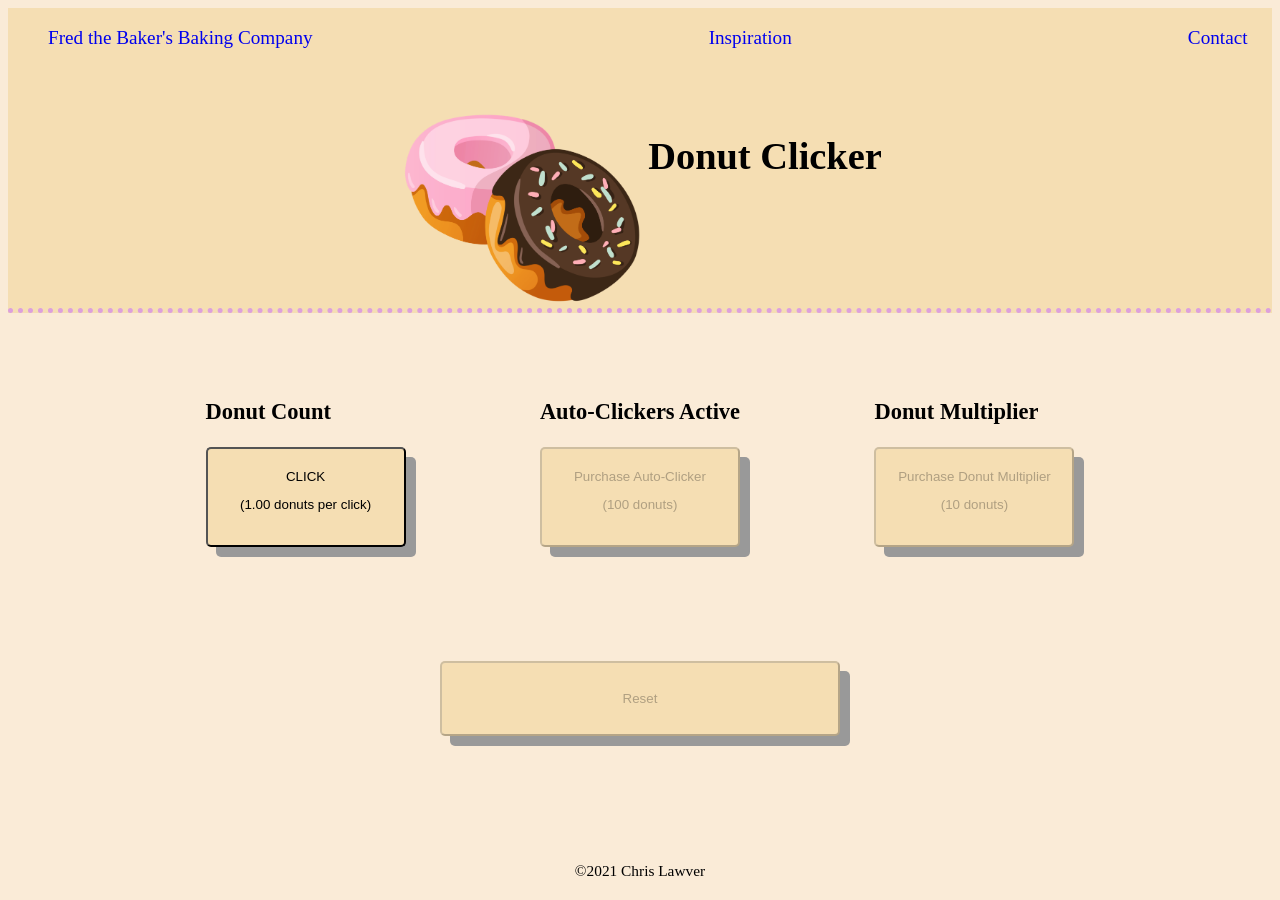
<file: index.html>
<!DOCTYPE html>
<html lang="en">

<head>
    <meta charset="UTF-8">
    <meta name="viewport" content="width=device-width, initial-scale=1.0">
    <title>Donut Clicker</title>
    <link rel="stylesheet" href="src\css\style.css">
    <link rel="shortcut icon" href="src\Images\donut5.png">
</head>

<body>
    <header>
        <nav>
            <ul>
                <li><a id="fred-link" href="#fred">Fred the Baker's Baking Company</a></li>
                <li><a id="inspiration-link" href="#inspiration">Inspiration</a></li>
                <li><a id="contact-link" href="#contact">Contact</a></li>
            </ul>
        </nav>
    </header>
    <div id="header2">
        <img src="src\Images\donut5.png" alt="Donuts">
        <h1>Donut Clicker</h1>
    </div>
    <main>
        <section id="modal-container">
            <div id="fred" class="modal">
                <div class="modal-content">
                    <span class="close">&times;</span>
                    <h2>Fred the Baker's Baking Company</h2>
                    <p>We here at Fred the Baker's Baking Company love two things: making donuts and clicking
                        mindlessly. Hope
                        you enjoy the game!</p>
                </div>
            </div>

            <div id="inspiration" class="modal">
                <div class="modal-content">
                    <span class="close">&times;</span>
                    <h2>Inspiration</h2>
                    <p>Inspired by <a href="https://orteil.dashnet.org/cookieclicker/" target="_blank">Cookie
                            Clicker</a> and
                        other clicking-related games.</p>
                </div>
            </div>
            <div id="contact" class="modal">
                <div class="modal-content">
                    <span class="close">&times;</span>
                    <h2>Contact</h2>
                    <p>Chris Lawver</p>
                    <p>Cleveland, Ohio </p>
                    <a href="https://github.com/ChrisLawver" target="_blank"><img class="social-links"
                            src="src\Images\github.png" alt="Github"></a>
                    <a href="https://www.linkedin.com/in/chris-lawver-a55688104/" target="_blank"><img
                            class="social-links" src="src\Images\linkedin.png" alt="linkedin"></a>
                </div>
            </div>
        </section>

        <div id="play">
            <section id="donut-clicker">
                <h3>Donut Count<span id="donut-count"></span></h3>
                <button id="donut-clicker-button">CLICK<p id="donuts-per-click"></p></button>
            </section>

            <section id="auto-clicker">
                <h3>Auto-Clickers Active<span id="auto-clicker-count"></span></h3>
                <button id="auto-clicker-button">Purchase Auto-Clicker<p id="buy-auto-clicker"></p></button>
            </section>

            <section id="donut-multiplier">
                <h3>Donut Multiplier<span id="donut-multiplier-count"></span></h3>
                <button id="donut-multiplier-button">Purchase Donut Multiplier<p id="buy-donut-multiplier"></p></button>
            </section>
        </div>

        <section id="reset">
            <button id="reset-button">Reset</button>
        </section>
    </main>

    <footer>
        &copy;2021 Chris Lawver
    </footer>

    <script src="src\js\donutMaker.js"></script>
    <script src="src\js\app.js"></script>
</body>

</html>
</file>
